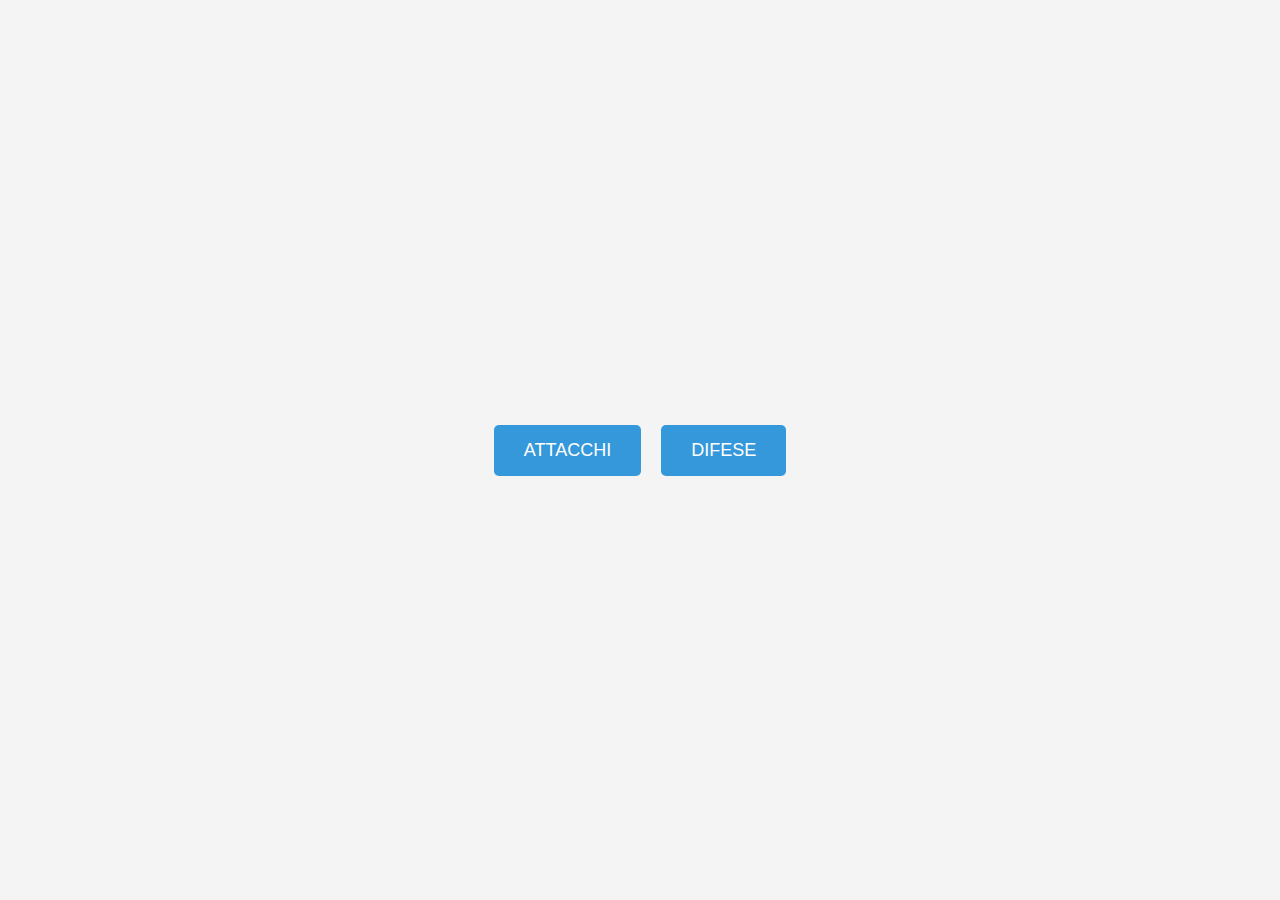
<file: index.html>
<!DOCTYPE html>
<html lang="en">

<head>
    <meta charset="UTF-8">
    <meta name="viewport" content="width=device-width, initial-scale=1.0">
    <link rel="stylesheet" href="index.css">
    <title>SCOUT</title>
</head>

<body>
    <a href="attacchi.html"><button>ATTACCHI</button></a>
    <a href="difese.html"><button>DIFESE</button></a>
</body>

</html>
</file>
<file: index.css>
body {
    font-family: Arial, sans-serif;
    background-color: #f4f4f4;
    margin: 0;
    padding: 0;
    display: flex;
    justify-content: center;
    align-items: center;
    height: 100vh;
}

button {
    background-color: #3498db;
    color: #fff;
    padding: 15px 30px;
    font-size: 18px;
    border: none;
    border-radius: 5px;
    margin: 10px;
    cursor: pointer;
    transition: background-color 0.3s ease;
}

button:hover {
    background-color: #2980b9;
}
</file>
